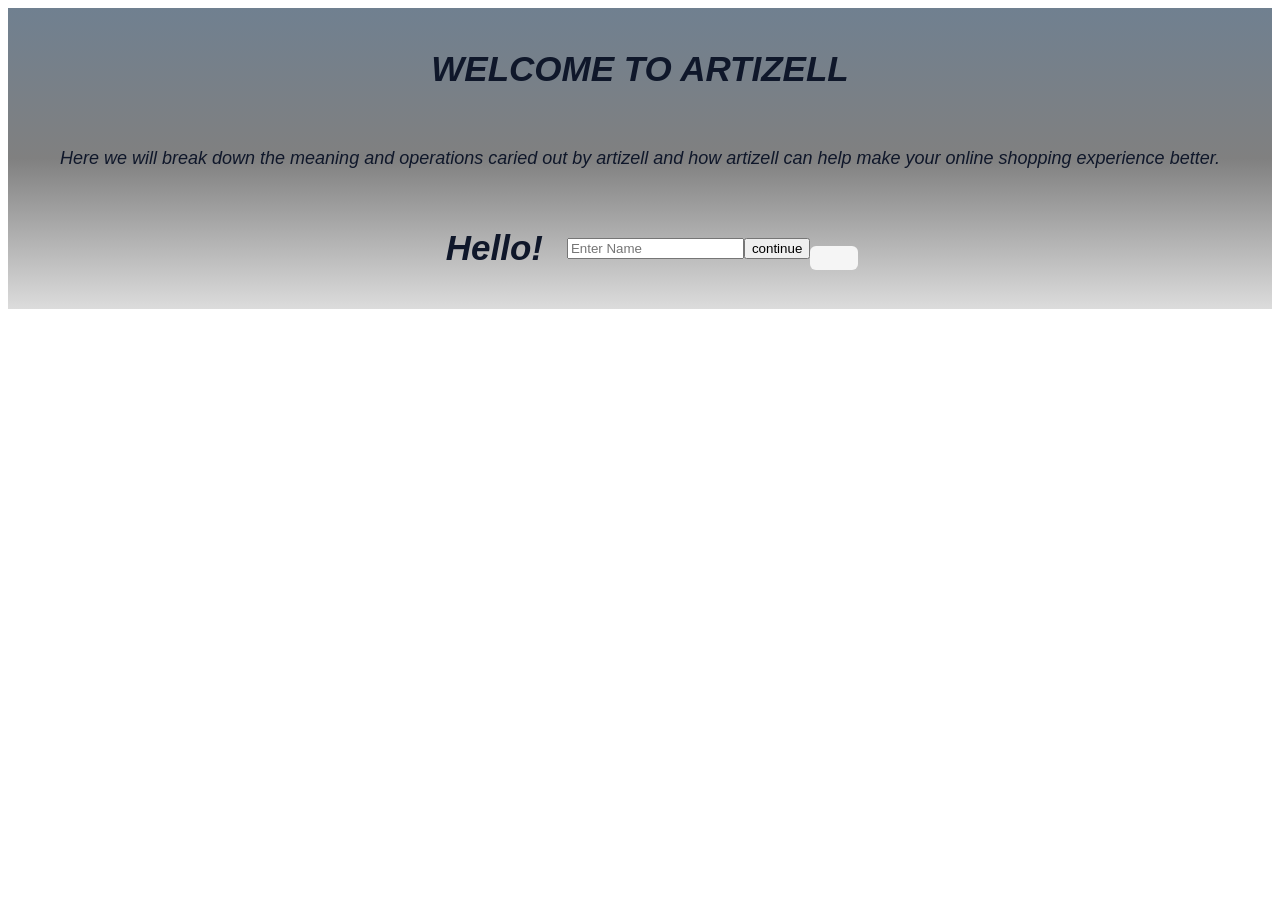
<file: docs/index.html>
<!DOCTYPE html>
<html>
    <head>
         <meta name="viewport"content="width=device-width,Initial scale=1.0">  
         <meta charset="UTF-8">
         <title>clothing and execeries website </title>
         <link rel="stylesheet" href="style.css">
    </head>

    <body>
        <section id="home">
        <h1>WELCOME TO ARTIZELL</h1>
        <p>
            Here we will break down the meaning and operations
             caried out by artizell and how artizell can help
              make your online shopping experience better.
        </p>
        <h1 id="sentence">Hello!</h1>
        <input type="text" id="name"
        placeholder="Enter Name">
        <button id="continueButton" onclick="greetUser()">continue</button>
        <a href="Alchemist.html" Id="AboutButton" class="btn"></a>
        <script src="script.js"></script>
        </section>
     </body>
</html>
</file>
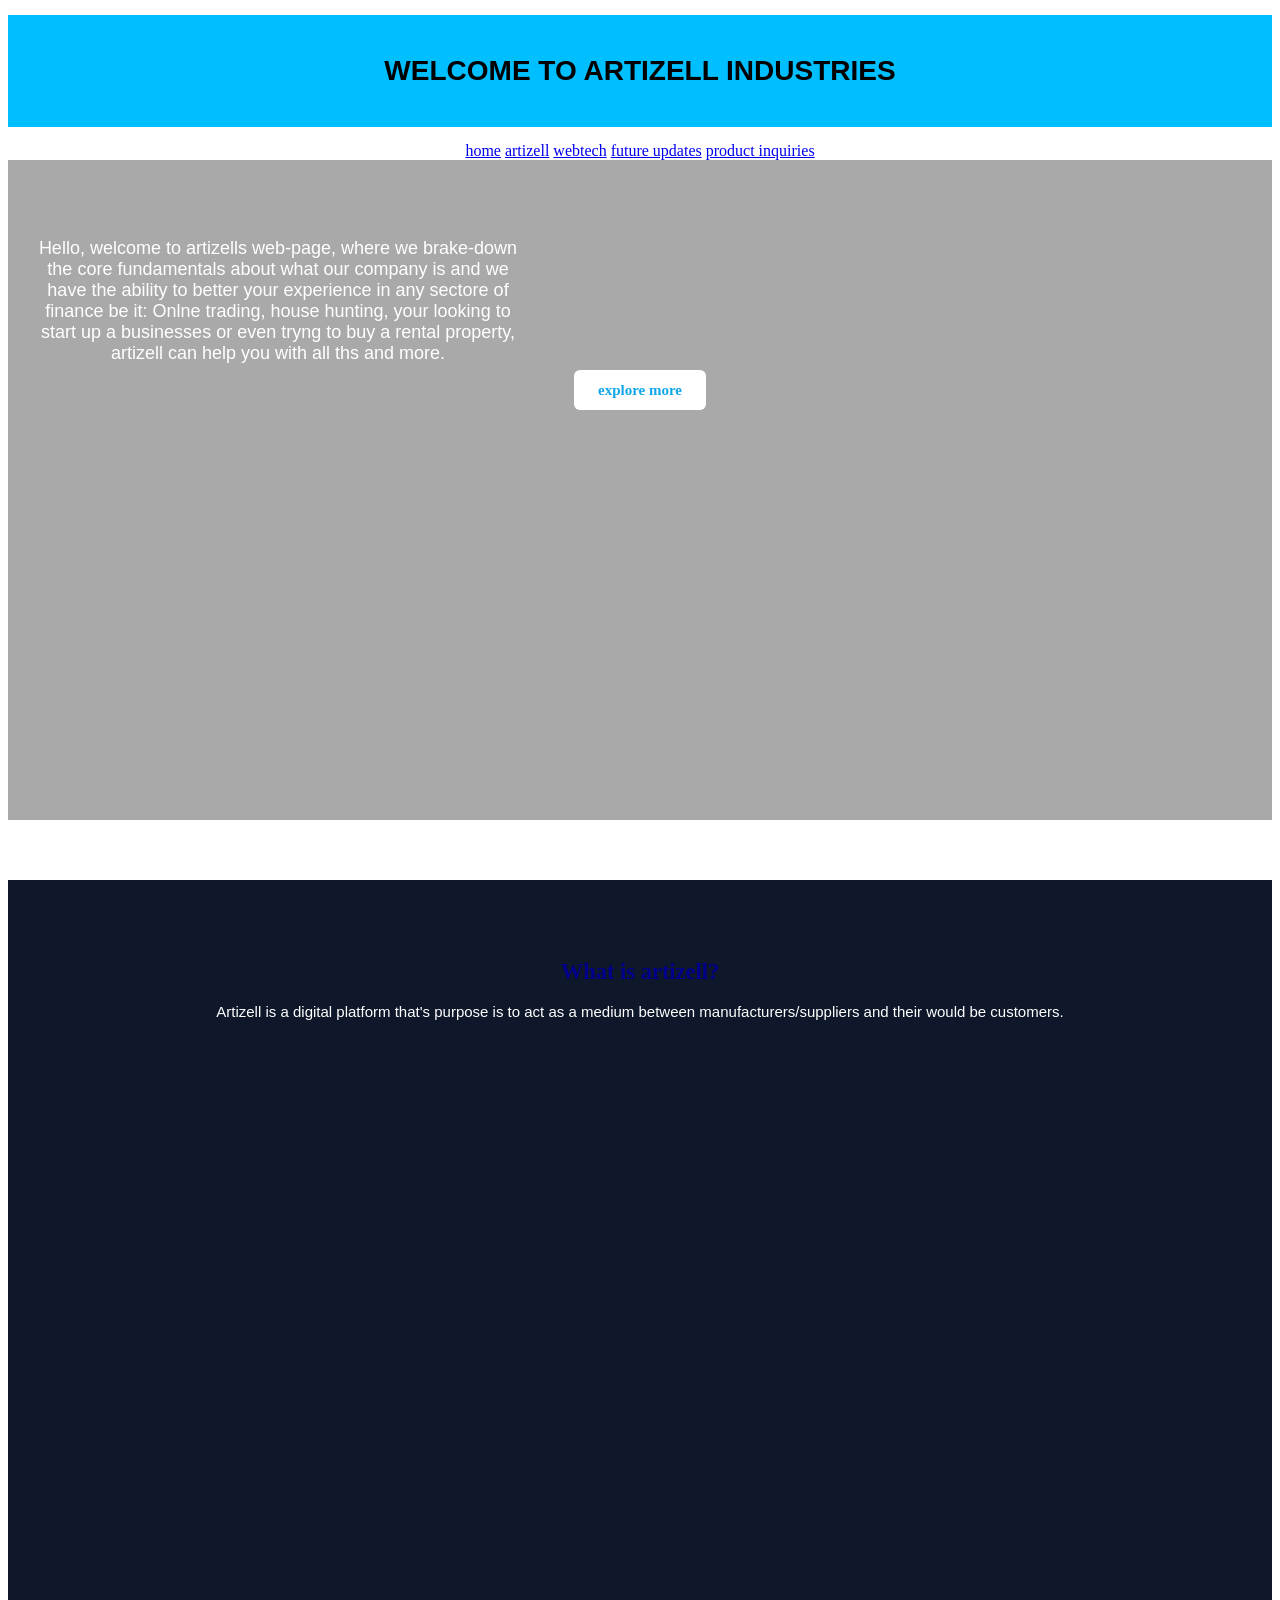
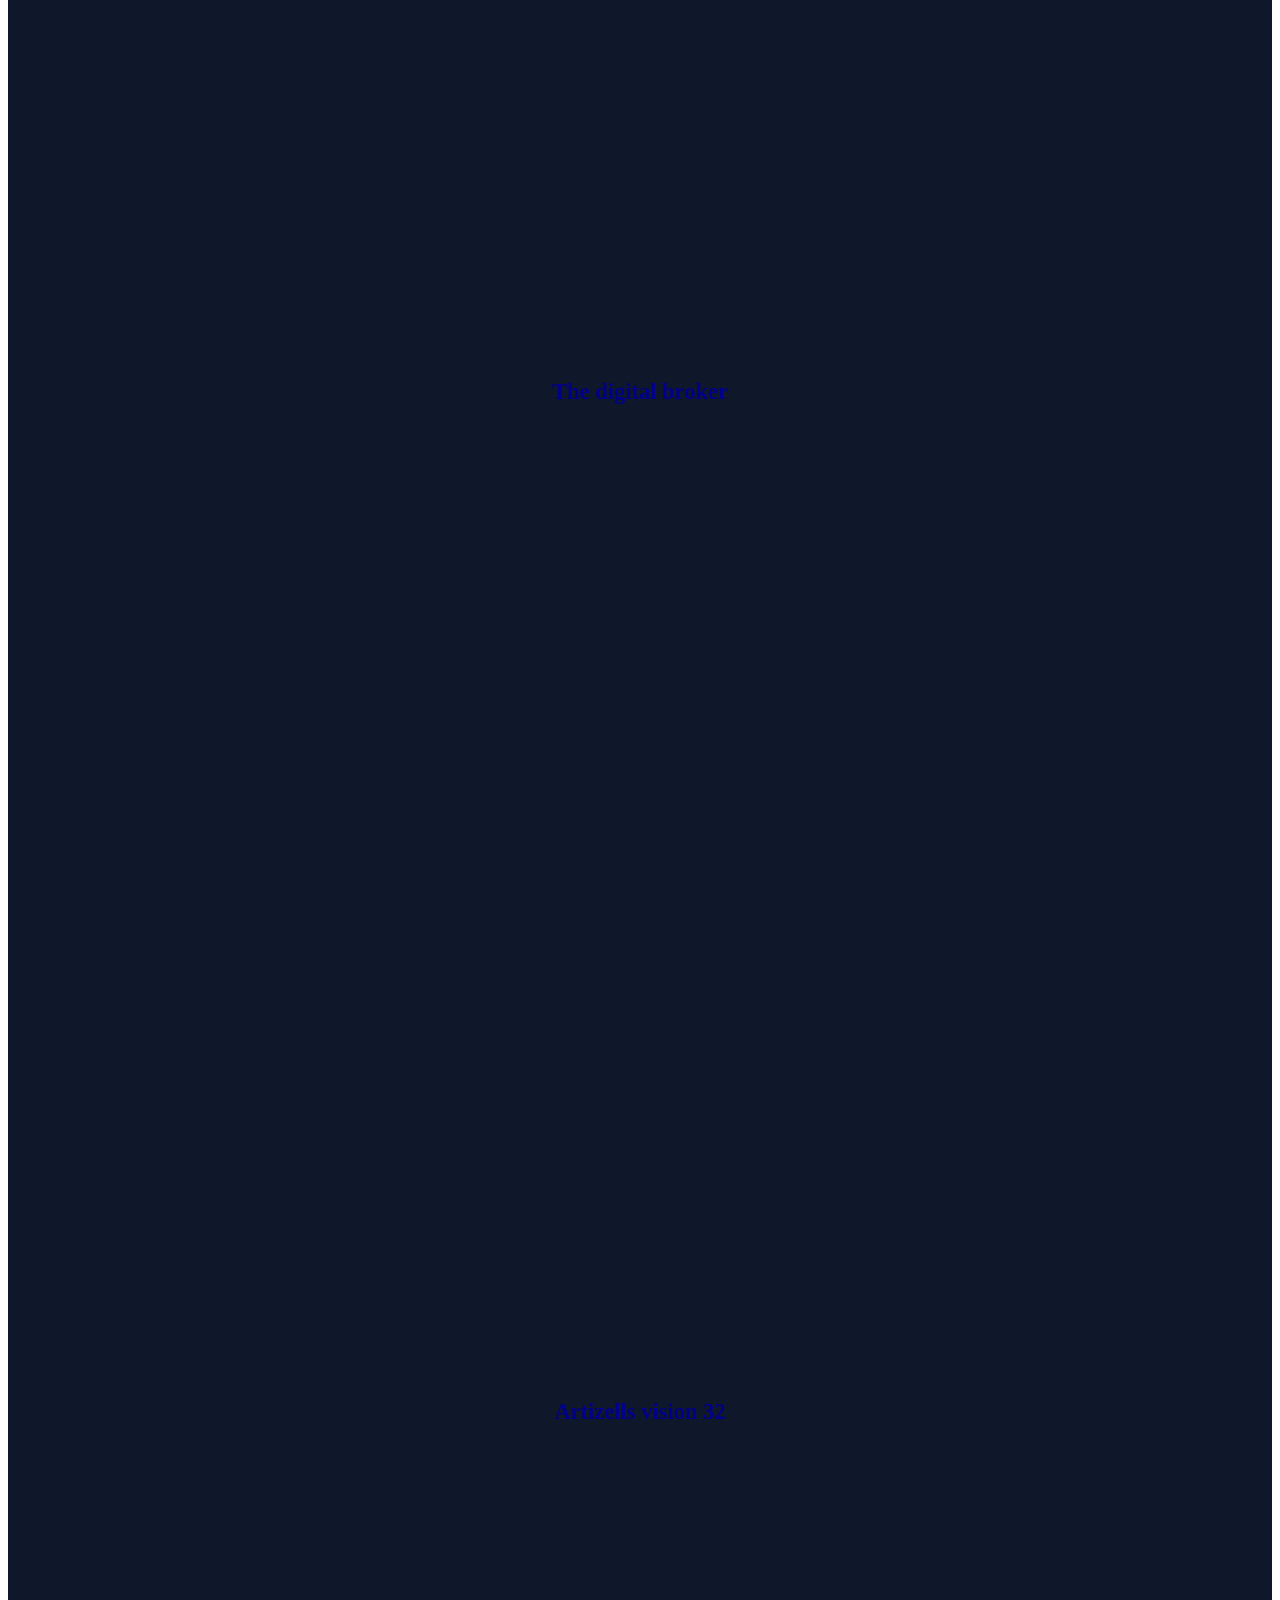
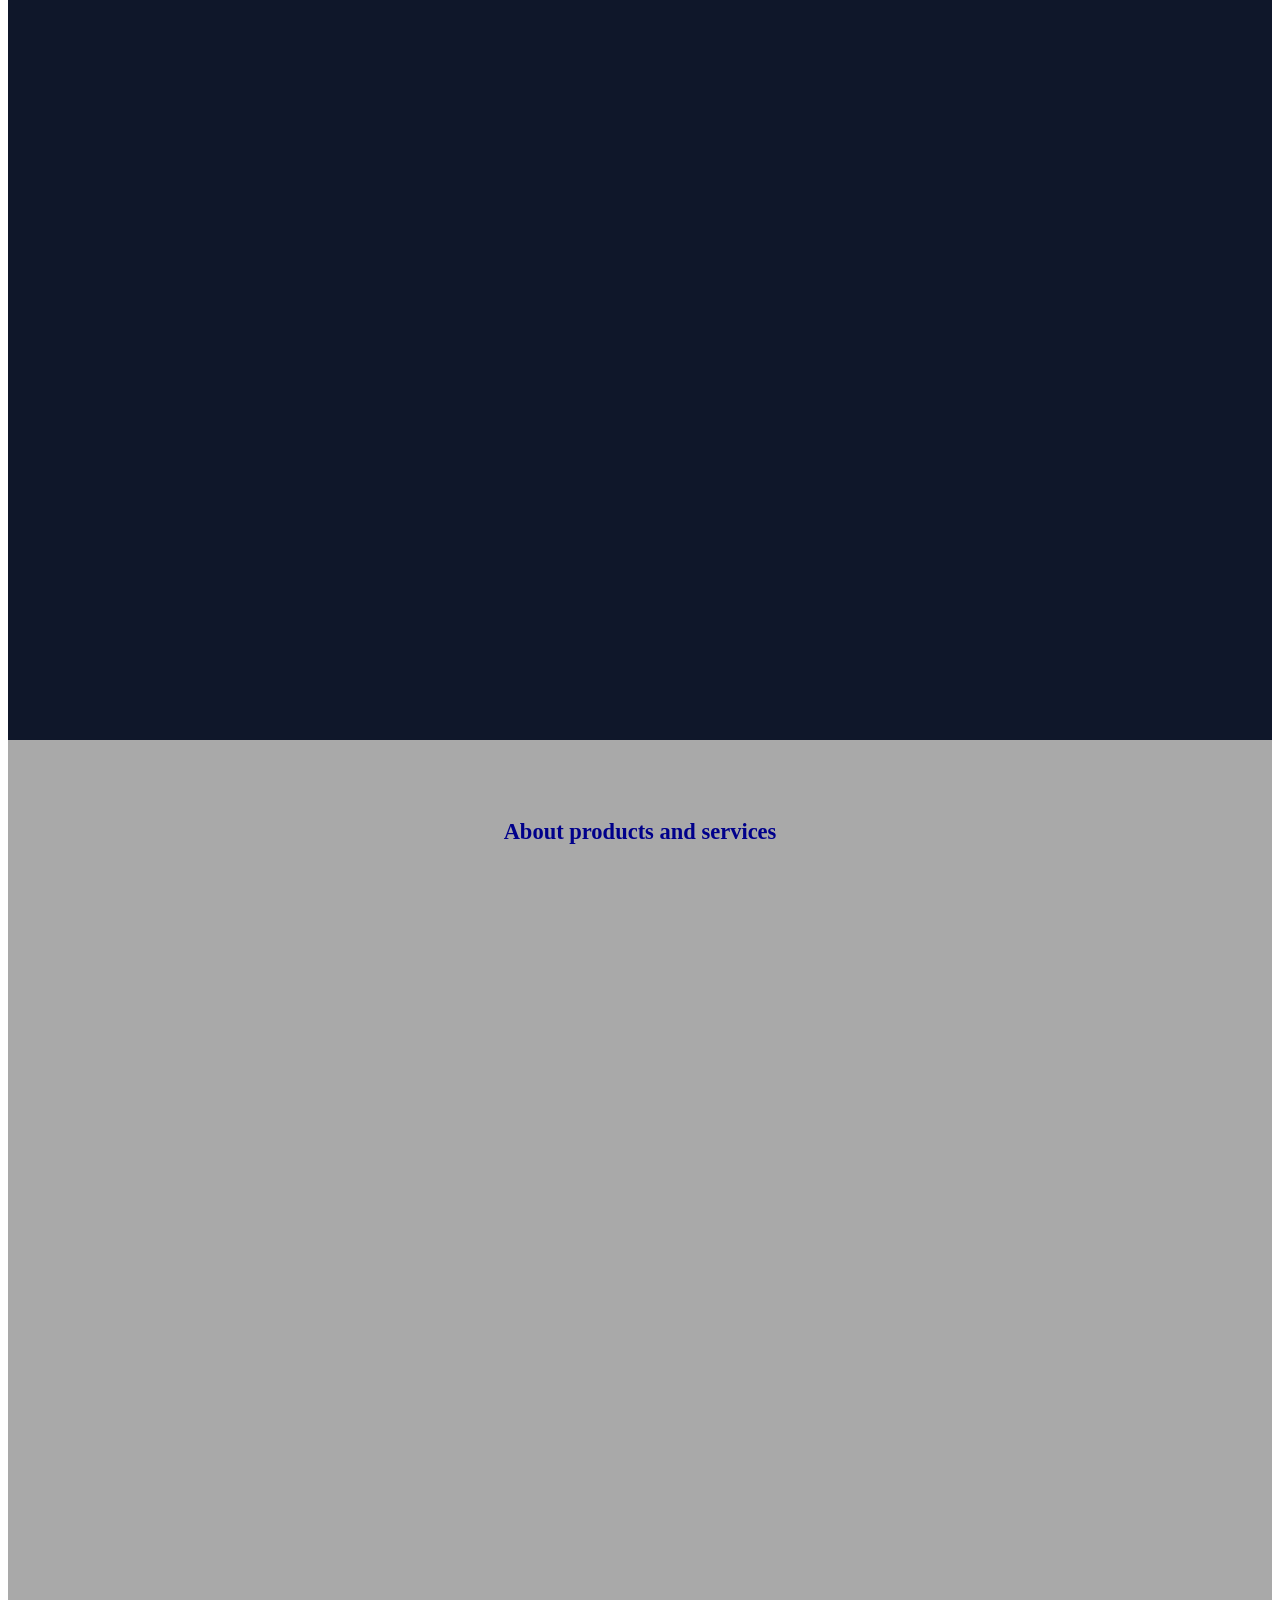
<file: Alchemist.html>
<!DOCTYPE html>
<html>
<head>
      <link href="https://fonts.googleapis.com/css2?family=open+sans&family=Roboto&dispay=swap"rel="stylesheet">
      <meta charset="UTF-8">
      <meta name="viewport"content="width=device-width, Initial-scale=1.0">
      <title>Artizell industries</title>
      <style> html{scroll-Behavior: smooth;}
              body{text-Align:center;}
              h1{background-Color:deepskyBlue; 
              font-Family: century-Gothic,  Helvetica,  'Franklin Gothic Medium', 'Arial Narrow', Arial, sans-serif;
              font-Weight:bold ;}
              p{font-Family:Haettenschweiler, 'Arial Narrow Bold', sans-serif ;}
              h2{color:darkblue}

/*most of this information is usually subject to change seeing as to how coding is a first for me and is hghly  experimental*/
              
              section{
                      min-height:100vh;
                      font-size:15px;
                      padding: 60px 20px;
                     }
              section{
                      text-decoration:none;
                      text-align:center;
                      justify-content:center;
                      align-items:center;
                      flex-direction:column;
                     }
               .section-dark{
                             background-color:#0f172a;
                             color:white;
                           }
               .section-light{
                              background-color:darkgray;
                              color:white;
                             }
             header{
                     text-align:centered;
                   }
             header h1{
                       margin-top:15px;
                       margin-bottom:15px;
                       font-size:28px;
                       padding: 40px 20px;
                      }
             #home{
                   min-height:60vh;
                   background-color:linear-gradient(to right,#0ea5e9,0284c7);
                   color:white;
                   margin-bottom:60px;
                  }
             #home h1{
                      font-size:40px;
                      margin-bottom:0;
                     }
                  
             #home p{
                     padding: bottom 70px;;
                     font-size:18px;
                     max-width:500px
                    }

             .btn{
                  margin-top:20px;
                  padding:12px 24px;
                  background-color:white;
                  color:#0ea5e9;
                  text-decoration:none;
                  font-weight:bold;
                  border-radius:6px;
                  }
             .btn:hover{
                        background-color:#e0f2fe;
                       }
                    
      </style> 
</head>       
<body>
      <header>
            <h1>WELCOME TO ARTIZELL INDUSTRIES</h>
      </header>
             <nav>
                  <a href="#home">home</a>
                  <a href="#artizell">artizell</a>
                  <a href="#webtech">webtech</a>
                  <a href="#future_Updates">future updates</a>
                  <a href="#product_Inquiries">product inquiries</a>
             </nav>
             <section id="home" class="section-light">
                  <p>Hello, welcome to artizells web-page, where we brake-down the core fundamentals
                     about what our company is and we have the ability to better your experience in any sectore of finance be it:
                     Onlne trading, house hunting, your looking to start up a businesses or even tryng  to buy a rental property,
                     artizell can help you with all ths and more.
                  </p>
             <a href="#artizell" class="btn">explore more</a>
             
             
             </section>
             <section id="artizell" class="section-dark">
                                                        <h2>What is artizell?</h2>
                                                        <p> Artizell is a digital platform that's purpose is to act as a medium between manufacturers/suppliers and their would be customers.</p>
             </section>
             <section id="webtech" class="section-dark">
                                                      <h2>The digital broker</h2>
             </section>
             <section id="future-updates" class="section-dark">
                                                              <h2>Artizells vision 32</h>
             </section>
             <section id="product-inquiries" class=" section-light">
                                                                   <h2>About products and services</h2>
             </section>
</body>
</file>
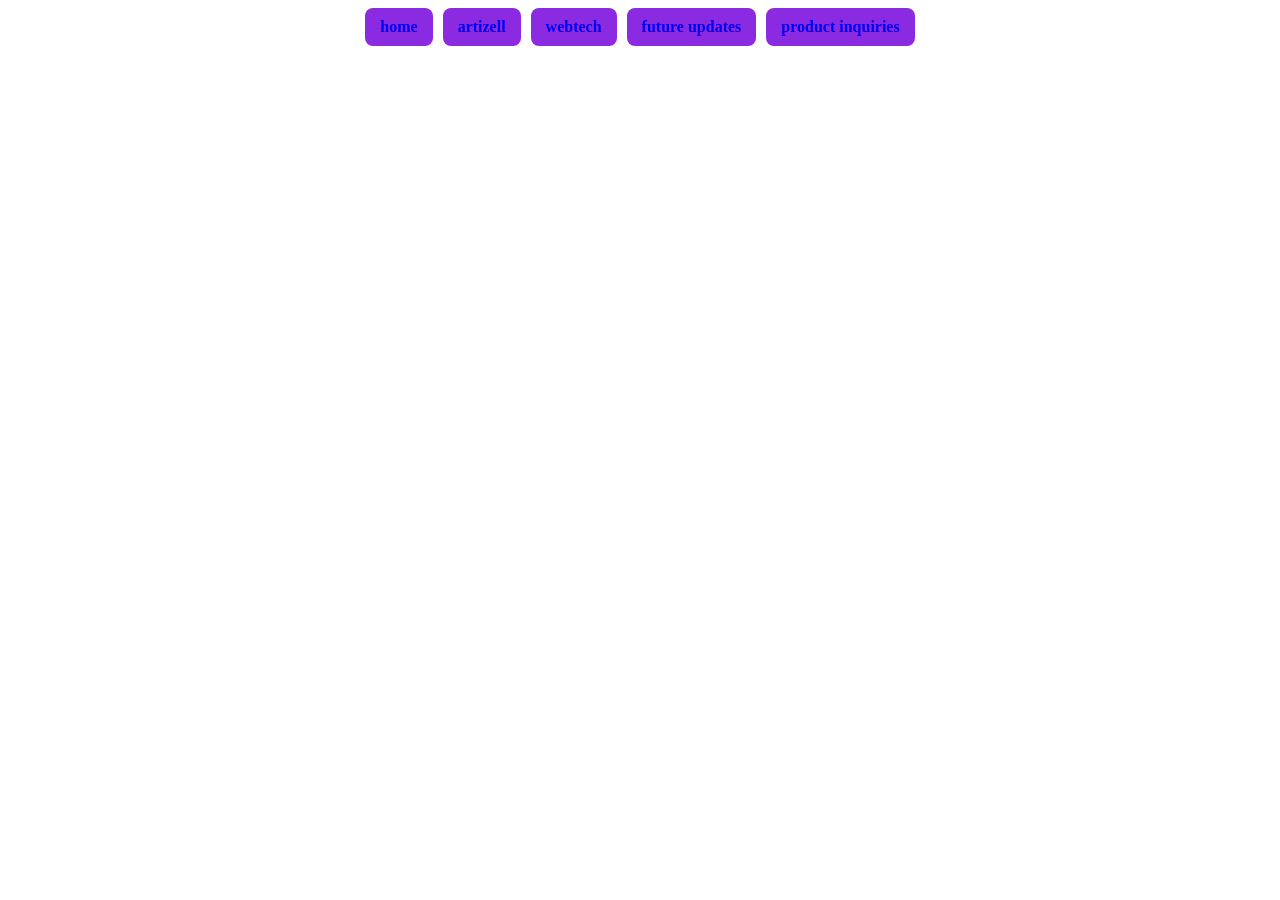
<file: docs/Alchemist.html>
<!DOCTYPE html>
<html>
<head>
      <link href="https://fonts.googleapis.com/css2?family=open+sans&family=Roboto&dispay=swap"rel="stylesheet">
      <meta charset="UTF-8">
      <meta name="viewport"content="width=device-width"> 
      <link rel="stylesheet" href="style.css">
</head>       
<body>
      <div id="navbar">
                  <a href="#home">home</a>
                  <a href="#artizell">artizell</a>
                  <a href="#webtech">webtech</a>
                  <a href="#future_Updates">future updates</a>
                  <a href="#product_Inquiries">product inquiries</a>
      </div>
      <script src="script.js"></script>
</body>
</html>
</file>
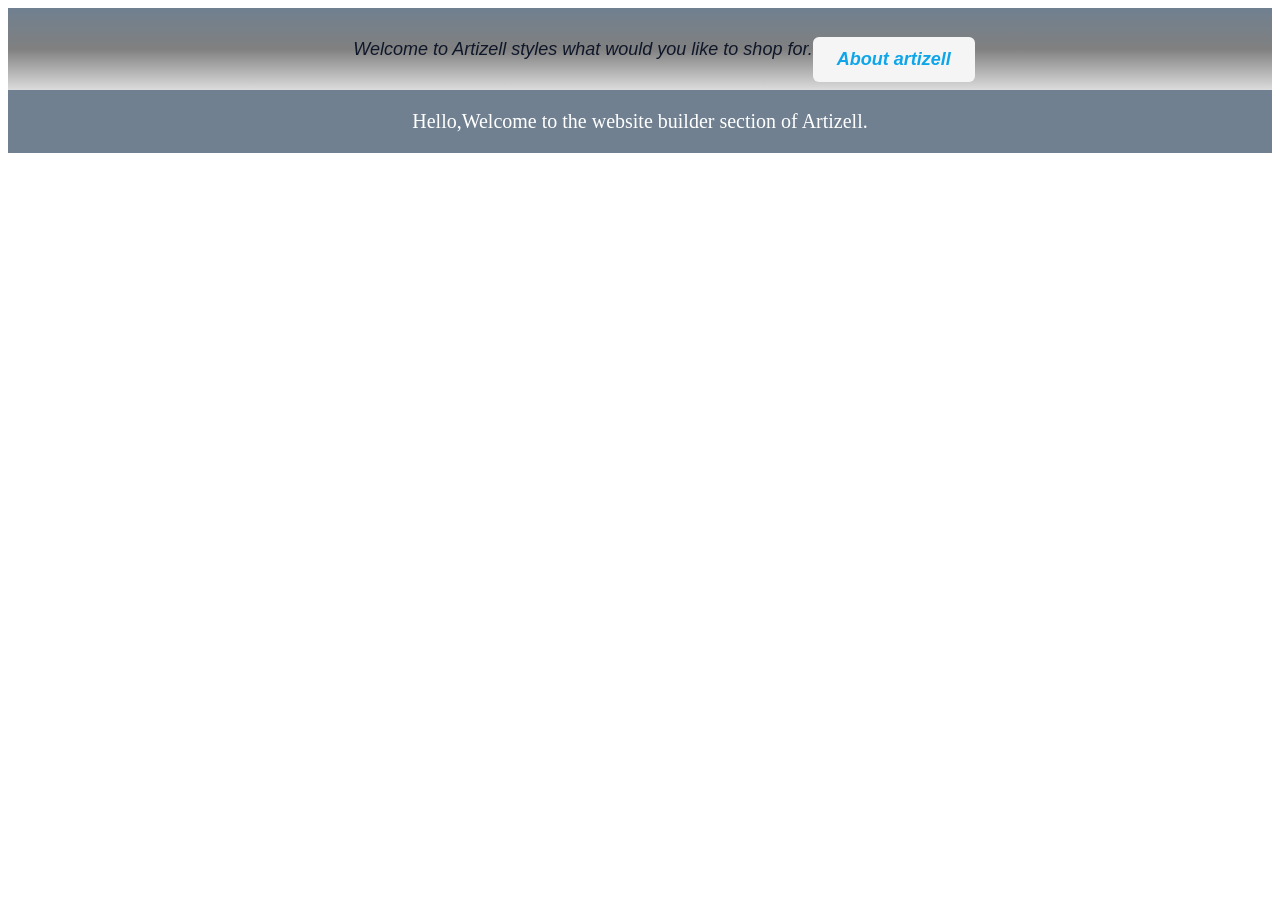
<file: docs/Webtech.html>
<!DOCTYPE html>
<html>
    <head>
         <meta name="viewport"content="width=device-width,Initial scale=1.0">
         <meta charset="UTF-8">
         <title>clothing and execeries website </title>
         <style></style>
         <link rel="stylesheet" href="style.css">
    </head>
    <body>
         <section id="home">
                           <h1></h1>
                           <p>Welcome to Artizell styles what would you like 
                              to shop for.
                           </p>
                           <a href="Alchemist.html" class="btn">About artizell</a>    
         </section>
     <section id="section-dark">
                               <p>
                                   Hello,Welcome to the website builder section of Artizell.</section>
                               </p>
      </section>
         <script src="script.js"></script>
     </body>
</html>
</file>
<file: docs/style.css>
/*most of this information is usually subject to change seeing as to how coding is a first for me and is hghly  experimental*/
               section{
                       display: flex;
                       font-size:20px;
                       text-decoration:none;
                       justify-content: center;
                       align-items:center;
                      }
               #section-dark{
                             background-color:slategrey;
                             color:white;
                            }
               #section-light{
                              background-color:grey;
                              color:white;
                             }
               #home{
                      font-family:Arial, Helvetica, sans-serif;
                      background:linear-gradient(to bottom,slategray,gray,gainsboro);
                      color:#0f172a;
                      font-style:oblique;
                      display:flex;
                      justify-content:center;
                    }
               #home{
                     font-size:18px;
                     font-weight:500;
                     text-decoration:none;
                     flex-wrap:wrap;
                    }
             #home h1{ 
                      padding:12px 24px;
                      justify-content: center;
                      align-items: center;
                      display: flex;
                      font-size:35px;
                      color:#0f172a;
                     }

             .btn{
                  margin-top:20px;
                  padding:12px 24px;
                  background-color:whitesmoke;
                  color:#0ea5e9;
                  text-decoration:none;
                  border-radius:6px;
                  display:flex;
                  justify-content:center;
                  font-weight:bold;
                  flex-wrap:wrap;
                 }
             .btn:hover{
                        background-color:#0ea5e9; 
                       }
          #navbar {
                   justify-content:center;
                   width:100%;
                   display:flex;
                   gap:10px;
                   flex-wrap:wrap;
                  }
        #navbar a{
                   
                   background-color:blueviolet;
                   padding:10px 15px;
                   border-radius:8px;
                   text-decoration:none;
                   font-weight:bold;
                   white-space:nowrap;
                 }
 #navbar a:visited{
                   color:palegoldenrod;
                   background-color:purple;
                  }
 #navbar a:hover{
                 background-color:blueviolet;
                }
 #AboutButton{
               
               transition: opacity 0.5s ease;
             }
 #name,
 #continueButton{
            transition: opacity .5s ease;

               }
 #Sentence{
            transition: opacity .5s ease
          }
</file>
